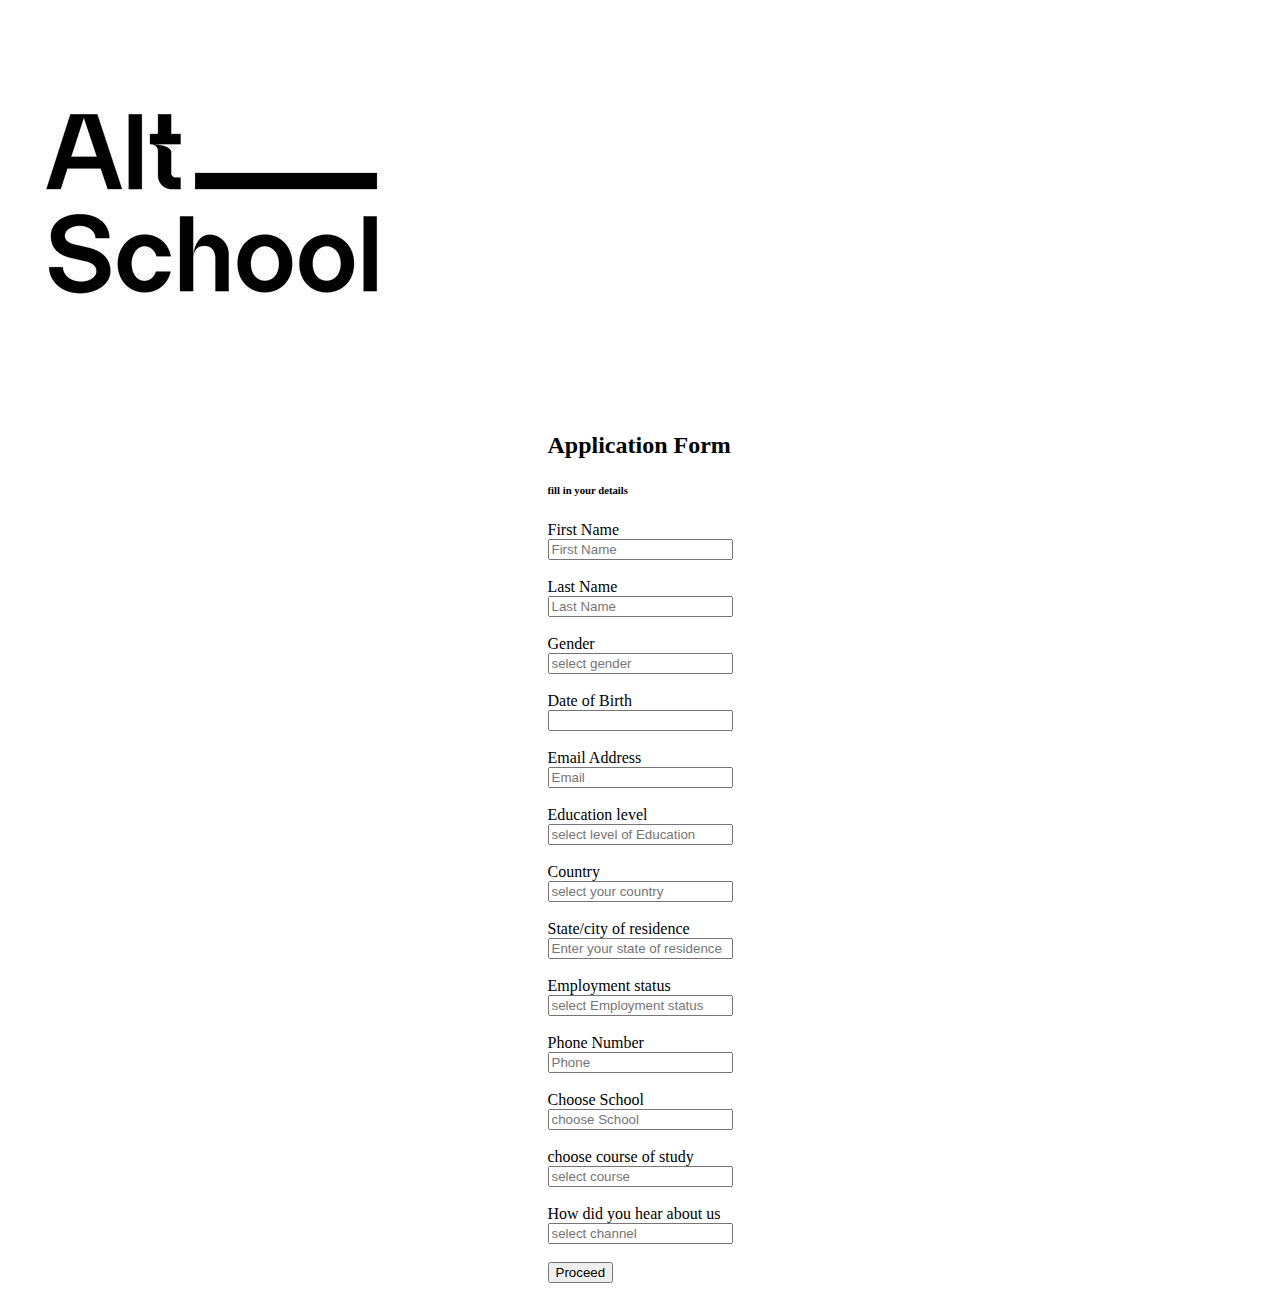
<file: SignUp.html>
<!DOCTYPE html>
<html lang="en">
<head>
    <link rel="stylesheet" href="style.css">
    <meta charset="UTF-8">
    <meta name="viewport" content="width=device-width, initial-scale=1.0">
    <title>sign Up</title>
    <img src="img.png">
</head>
<body>
    <div class="form container">
        <form>
            <h2>Application Form</h2>
            <h6>fill in your details</h6>
            <label>First Name</label>
            <br>
            <input type="text" placeholder="First Name">
            <br> <br>
            <label> Last Name</label>
            <br>
            <input type="text" placeholder="Last Name">
            <br> <br>
            <label>Gender</label>
            <br>
            <input type="gender" placeholder="select gender" required>
            <br> <br>
            <label> Date of Birth</label>
            <br>
            <input type="text">
            <br><br>
            <label> Email Address</label>
            <br>
            <input type="email" placeholder="Email" required>
            <br><br>
            <label> Education level</label>
            <br>
            <input type="text" placeholder="select level of Education" required>
            <br><br>
            <label> Country</label>
            <br>
            <input type="text" placeholder="select your country">
            <br><br>
            <label>State/city of residence</label>
            <br>
            <input type="text" placeholder="Enter your state of residence">
            <br><br>
            <label>Employment status</label>
            <br>
            <input type="text" placeholder="select Employment status">
            <br><br>
            <label>Phone Number</label>
            <br>
            <input type="number" placeholder="Phone" required>
            <br><br>
            <label>Choose School</label>
            <br>
            <input type="text" placeholder="choose School" required>
            <br><br>
            <label>choose course of study</label>
            <br>
            <input type="text" placeholder="select course" required>
            <br><br>
            <label>How did you hear about us</label>
            <br>
            <input type="text" placeholder="select channel">
            <br><br>
            <a href="Proceed"><button>Proceed</button></a>

        </form>
    </div>
</body>
</html>
</file>
<file: style.css>
#head{
    list-style: none;
    text-decoration: none;
     display: flex;
    align-items: center;
}
body{
    background-color: none;
}
.main{
    margin: 0;
    padding: 0;
    display: flex;
    flex-direction: column;
    justify-content: center;
    align-items: center;
}
#Bio{
    margin: 0 80px;
}
.form{
    display: flex;
    justify-content: center;
    align-items: center;

}
</file>
